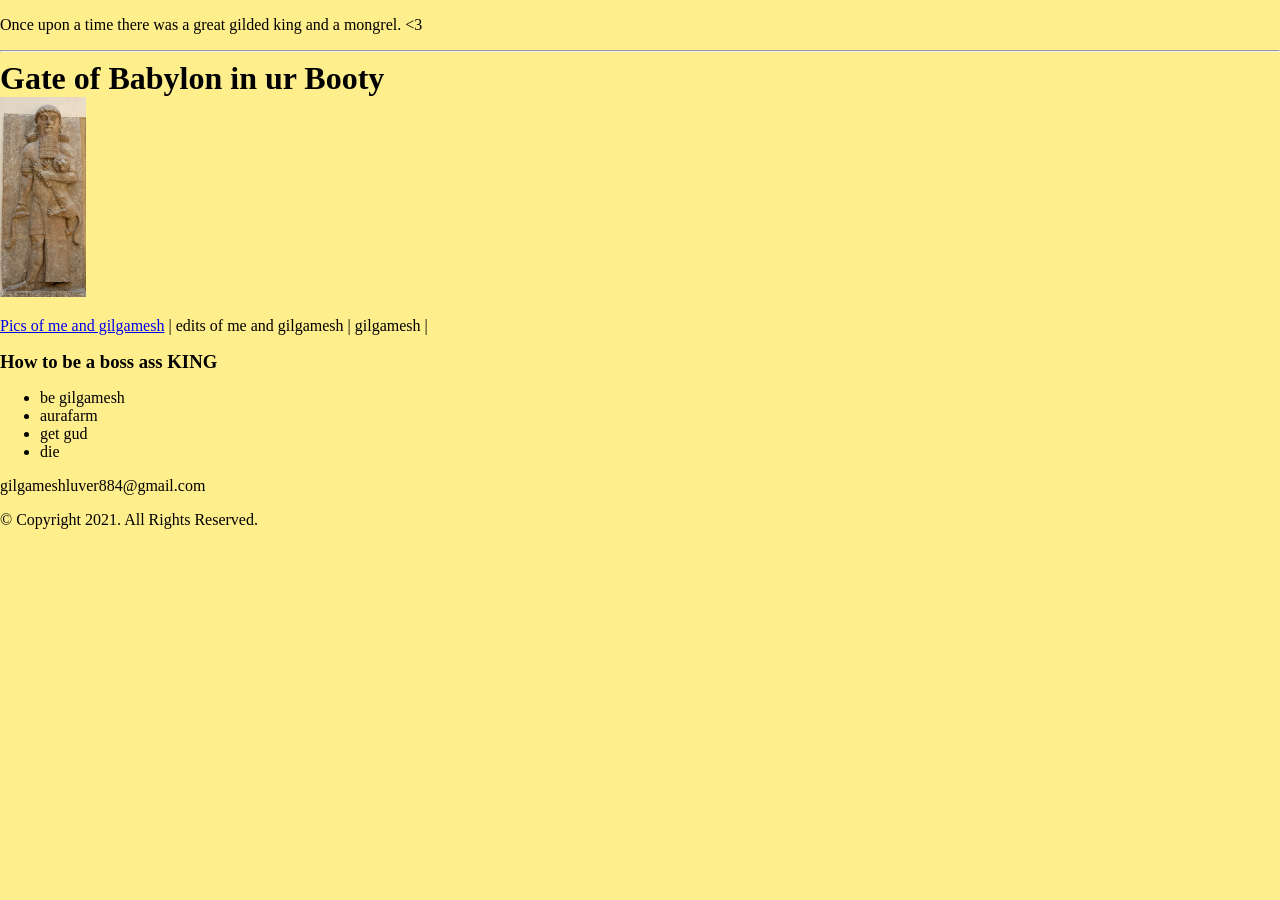
<file: index.html>
<!DOCTYPE html>
<html lang="en">
	</head>
	<title>Gate of Babylon in ur Booty</title>
    <meta charset="utf-8">
	<link rel="stylesheet" href="styles.css">
</head>

  <body>

	<p> Once upon a time there was a great gilded king and a mongrel. <3 </p>
 	<hr>
	  <header>
		  <h1>Gate of Babylon in ur Booty</h1>
		  <img src="Hero_lion_Dur-Sharrukin_Louvre_AO19862.jpg" alt="Our glorious king of heroes" height="200">	  </header>

	  <nav>
		  <p><a href="index.html">Pics of me and gilgamesh</a>
	  | edits of me and gilgamesh |
	  gilgamesh |</p>
	  </nav>

	  <main>



		  <div id="template">
			  <h3> How to be a boss ass KING</h3>
			  <ul> 
				  <li>be gilgamesh</li>
				  <li>aurafarm</li>
				  <li>get gud</li>
				  <li>die</li>
			  </ul>
	  </main>

	  <footer>
		  <p>gilgameshluver884@gmail.com</p>
		  <p>&copy; Copyright 2021. All Rights Reserved.</p>
	  </footer>
</body>

</html>
</file>
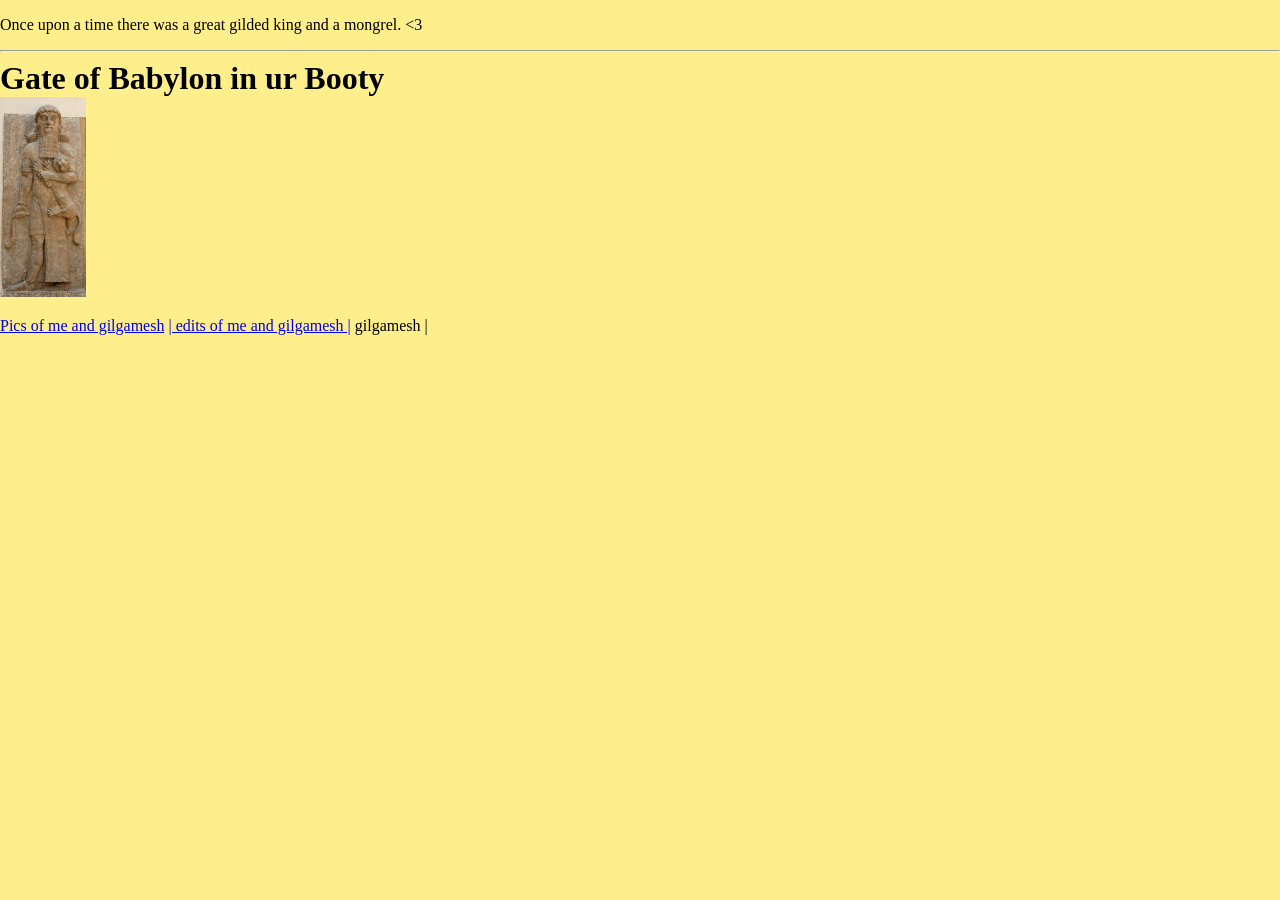
<file: GilgameshRules.html>
<!DOCTYPE html>
<html lang="en">
	</head>
	<title>Gate of Babylon in ur Booty</title>
    <meta charset="utf-8">
	<link rel="stylesheet" href="styles.css">
</head>

  <body>

	<p> Once upon a time there was a great gilded king and a mongrel. <3 </p>
 	<hr>
	  <header>
		  <h1>Gate of Babylon in ur Booty</h1>
		  <img src="Hero_lion_Dur-Sharrukin_Louvre_AO19862.jpg" alt="Our glorious king of heroes" height="200">	  </header>

	  <nav>
		  <p><a href="index.html">Pics of me and gilgamesh</a>
	  <a href="GilgameshRules.html">| edits of me and gilgamesh |</a>
	  gilgamesh |</p>
	  </nav>


</html>
</file>
<file: styles.css>
/* CSS Reset */
  body, header, nav, main, img, h1, h3{
    margin: 0;
    padding: 0;
    border: 0;
  }

/* Style rule for body and image */
  body{
    background-color: #FFEE8C;
  }
</file>
